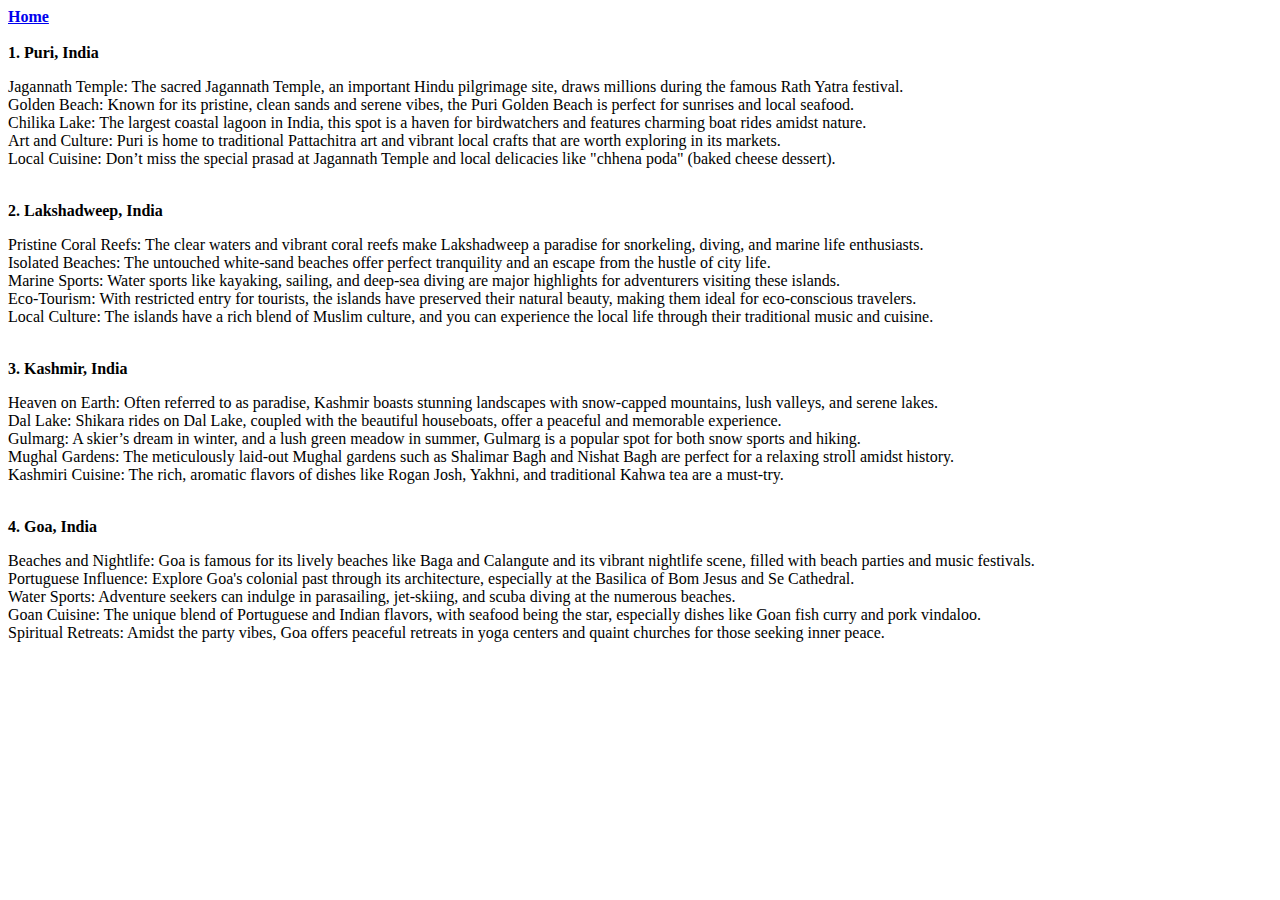
<file: Blog.html>
<!DOCTYPE html>
<html lang="en">
<head>
    <meta charset="UTF-8">
    <meta name="viewport" content="width=device-width, initial-scale=1.0">
    <title>Document</title>
</head>
<body>
    <b><div><a href="index.html">Home</a></div></b>
    <br>

    <b>1. Puri, India</b>
    <p>Jagannath Temple: The sacred Jagannath Temple, an important Hindu pilgrimage site, draws millions during the famous Rath Yatra festival.<br>
        Golden Beach: Known for its pristine, clean sands and serene vibes, the Puri Golden Beach is perfect for sunrises and local seafood.<br>
        Chilika Lake: The largest coastal lagoon in India, this spot is a haven for birdwatchers and features charming boat rides amidst nature.<br>
        Art and Culture: Puri is home to traditional Pattachitra art and vibrant local crafts that are worth exploring in its markets.<br>
        Local Cuisine: Don’t miss the special prasad at Jagannath Temple and local delicacies like "chhena poda" (baked cheese dessert).<br>
    </p>
    <br>

    <b>2. Lakshadweep, India</b>
    <p>
        Pristine Coral Reefs: The clear waters and vibrant coral reefs make Lakshadweep a paradise for snorkeling, diving, and marine life enthusiasts.<br>
        Isolated Beaches: The untouched white-sand beaches offer perfect tranquility and an escape from the hustle of city life.<br>
        Marine Sports: Water sports like kayaking, sailing, and deep-sea diving are major highlights for adventurers visiting these islands.<br>
        Eco-Tourism: With restricted entry for tourists, the islands have preserved their natural beauty, making them ideal for eco-conscious travelers.<br>
        Local Culture: The islands have a rich blend of Muslim culture, and you can experience the local life through their traditional music and cuisine.<br>
    </p>
    <br>

    <b>3. Kashmir, India</b>
    <p>
        Heaven on Earth: Often referred to as paradise, Kashmir boasts stunning landscapes with snow-capped mountains, lush valleys, and serene lakes.<br>
        Dal Lake: Shikara rides on Dal Lake, coupled with the beautiful houseboats, offer a peaceful and memorable experience.<br>
        Gulmarg: A skier’s dream in winter, and a lush green meadow in summer, Gulmarg is a popular spot for both snow sports and hiking.<br>
        Mughal Gardens: The meticulously laid-out Mughal gardens such as Shalimar Bagh and Nishat Bagh are perfect for a relaxing stroll amidst history.<br>
        Kashmiri Cuisine: The rich, aromatic flavors of dishes like Rogan Josh, Yakhni, and traditional Kahwa tea are a must-try.<br>
    </p>
    <br>

    <b>4. Goa, India</b>
    <p>
        Beaches and Nightlife: Goa is famous for its lively beaches like Baga and Calangute and its vibrant nightlife scene, filled with beach parties and music festivals.<br>
        Portuguese Influence: Explore Goa's colonial past through its architecture, especially at the Basilica of Bom Jesus and Se Cathedral.<br>
        Water Sports: Adventure seekers can indulge in parasailing, jet-skiing, and scuba diving at the numerous beaches.<br>
        Goan Cuisine: The unique blend of Portuguese and Indian flavors, with seafood being the star, especially dishes like Goan fish curry and pork vindaloo.<br>
        Spiritual Retreats: Amidst the party vibes, Goa offers peaceful retreats in yoga centers and quaint churches for those seeking inner peace.<br>
    </p>
    <br>

</body>
</html>
</file>
